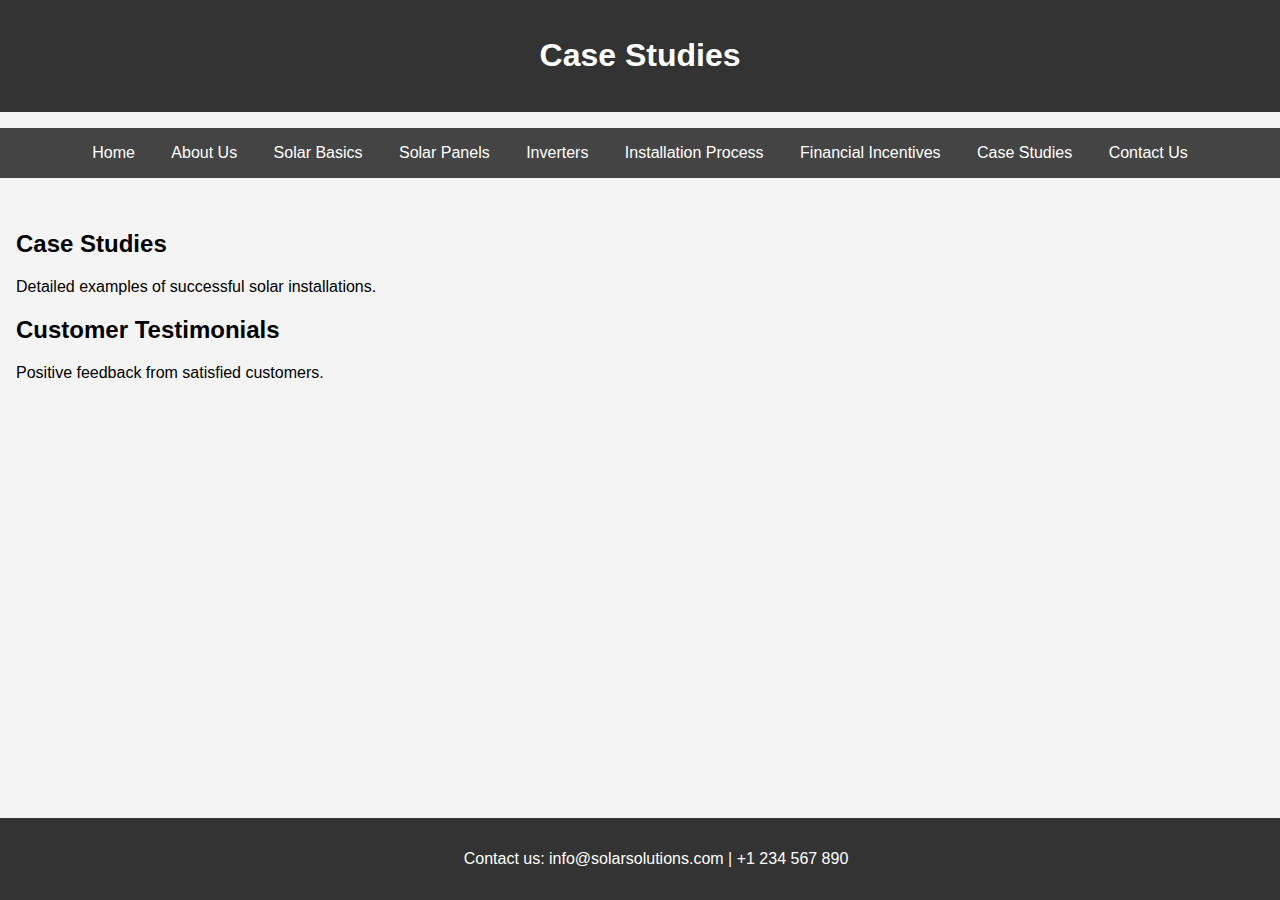
<file: case-studies.html>
<!DOCTYPE html>
<html lang="en">
<head>
  <meta charset="UTF-8">
  <meta name="viewport" content="width=device-width, initial-scale=1.0">
  <title>Case Studies - Solar Solutions</title>
  <link rel="stylesheet" href="styles.css">
</head>
<body>
  <header>
    <h1>Case Studies</h1>
  </header>
  <nav>
    <ul>
      <li><a href="index.html">Home</a></li>
      <li><a href="about.html">About Us</a></li>
      <li><a href="solar-basics.html">Solar Basics</a></li>
      <li><a href="solar-panels.html">Solar Panels</a></li>
      <li><a href="inverters.html">Inverters</a></li>
      <li><a href="installation.html">Installation Process</a></li>
      <li><a href="financial.html">Financial Incentives</a></li>
      <li><a href="case-studies.html">Case Studies</a></li>
      <li><a href="contact.html">Contact Us</a></li>
    </ul>
  </nav>
  <main>
    <section>
      <h2>Case Studies</h2>
      <p>Detailed examples of successful solar installations.</p>
      <h2>Customer Testimonials</h2>
      <p>Positive feedback from satisfied customers.</p>
    </section>
  </main>
  <footer>
    <p>Contact us: info@solarsolutions.com | +1 234 567 890</p>
  </footer>
</body>
</html>
</file>
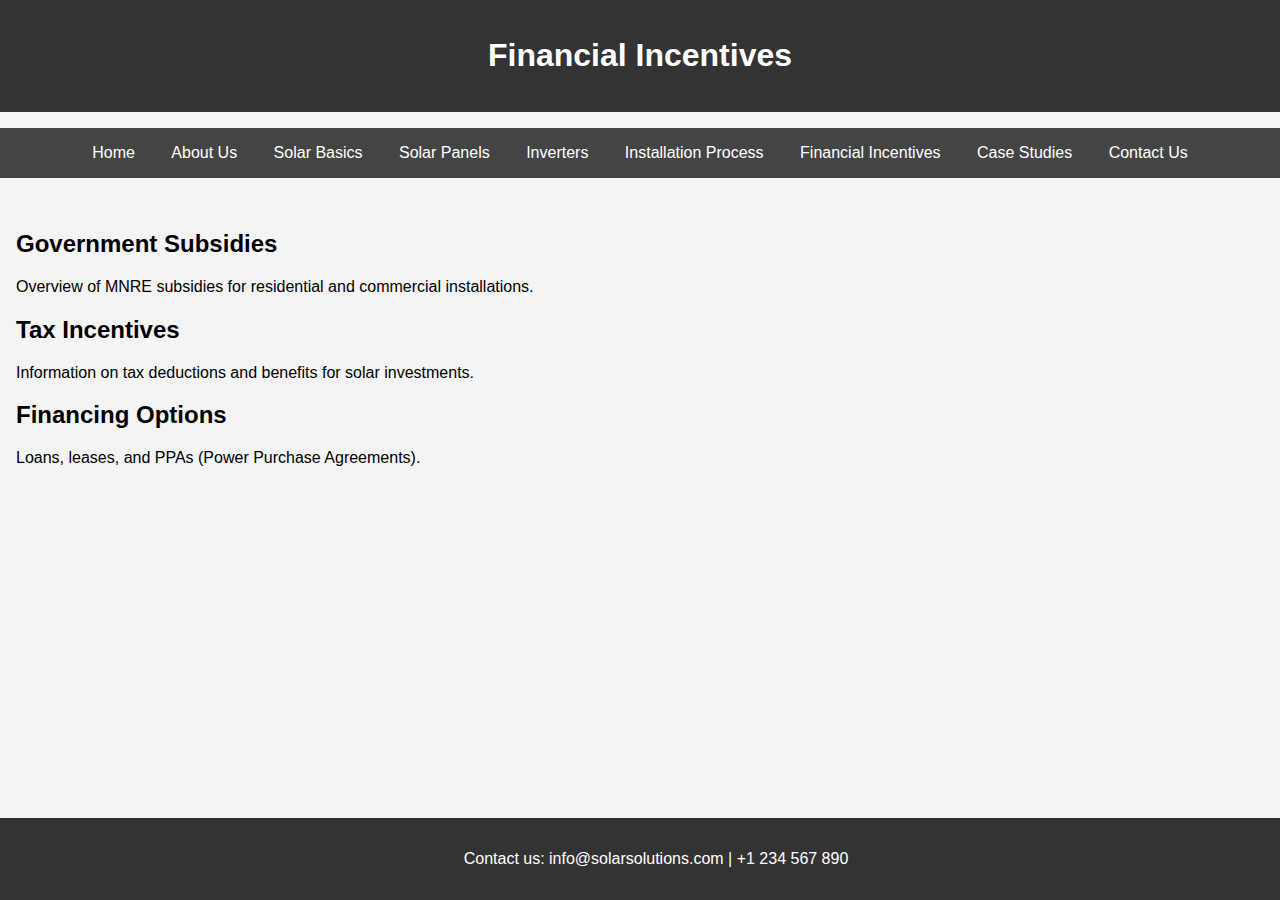
<file: financial.html>
<!DOCTYPE html>
<html lang="en">
<head>
  <meta charset="UTF-8">
  <meta name="viewport" content="width=device-width, initial-scale=1.0">
  <title>Financial Incentives - Solar Solutions</title>
  <link rel="stylesheet" href="styles.css">
</head>
<body>
  <header>
    <h1>Financial Incentives</h1>
  </header>
  <nav>
    <ul>
      <li><a href="index.html">Home</a></li>
      <li><a href="about.html">About Us</a></li>
      <li><a href="solar-basics.html">Solar Basics</a></li>
      <li><a href="solar-panels.html">Solar Panels</a></li>
      <li><a href="inverters.html">Inverters</a></li>
      <li><a href="installation.html">Installation Process</a></li>
      <li><a href="financial.html">Financial Incentives</a></li>
      <li><a href="case-studies.html">Case Studies</a></li>
      <li><a href="contact.html">Contact Us</a></li>
    </ul>
  </nav>
  <main>
    <section>
      <h2>Government Subsidies</h2>
      <p>Overview of MNRE subsidies for residential and commercial installations.</p>
      <h2>Tax Incentives</h2>
      <p>Information on tax deductions and benefits for solar investments.</p>
      <h2>Financing Options</h2>
      <p>Loans, leases, and PPAs (Power Purchase Agreements).</p>
    </section>
  </main>
  <footer>
    <p>Contact us: info@solarsolutions.com | +1 234 567 890</p>
  </footer>
</body>
</html>
</file>
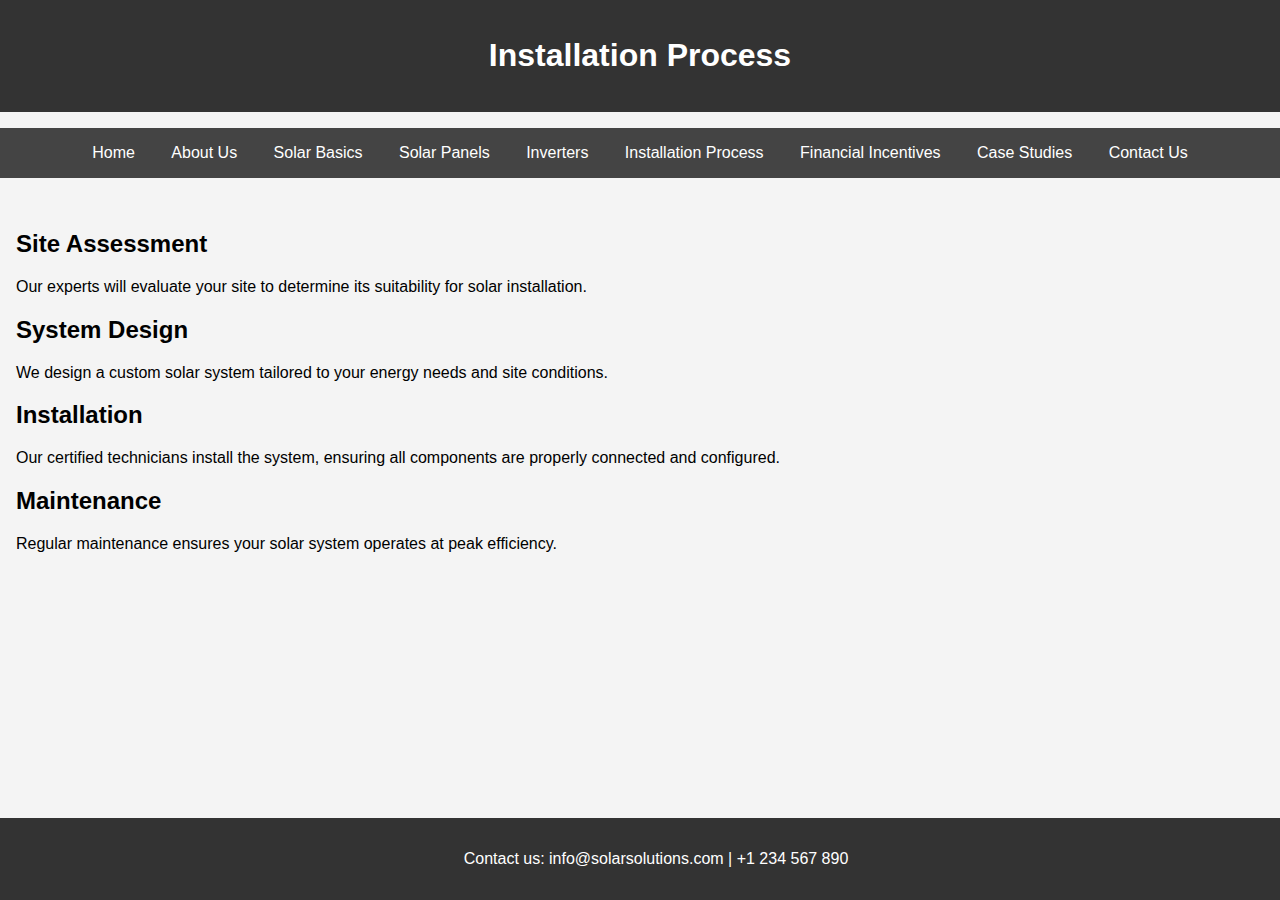
<file: installation.html>
<!DOCTYPE html>
<html lang="en">
<head>
  <meta charset="UTF-8">
  <meta name="viewport" content="width=device-width, initial-scale=1.0">
  <title>Installation Process - Solar Solutions</title>
  <link rel="stylesheet" href="styles.css">
</head>
<body>
  <header>
    <h1>Installation Process</h1>
  </header>
  <nav>
    <ul>
      <li><a href="index.html">Home</a></li>
      <li><a href="about.html">About Us</a></li>
      <li><a href="solar-basics.html">Solar Basics</a></li>
      <li><a href="solar-panels.html">Solar Panels</a></li>
      <li><a href="inverters.html">Inverters</a></li>
      <li><a href="installation.html">Installation Process</a></li>
      <li><a href="financial.html">Financial Incentives</a></li>
      <li><a href="case-studies.html">Case Studies</a></li>
      <li><a href="contact.html">Contact Us</a></li>
    </ul>
  </nav>
  <main>
    <section>
      <h2>Site Assessment</h2>
      <p>Our experts will evaluate your site to determine its suitability for solar installation.</p>
      <h2>System Design</h2>
      <p>We design a custom solar system tailored to your energy needs and site conditions.</p>
      <h2>Installation</h2>
      <p>Our certified technicians install the system, ensuring all components are properly connected and configured.</p>
      <h2>Maintenance</h2>
      <p>Regular maintenance ensures your solar system operates at peak efficiency.</p>
    </section>
  </main>
  <footer>
    <p>Contact us: info@solarsolutions.com | +1 234 567 890</p>
  </footer>
</body>
</html>
</file>
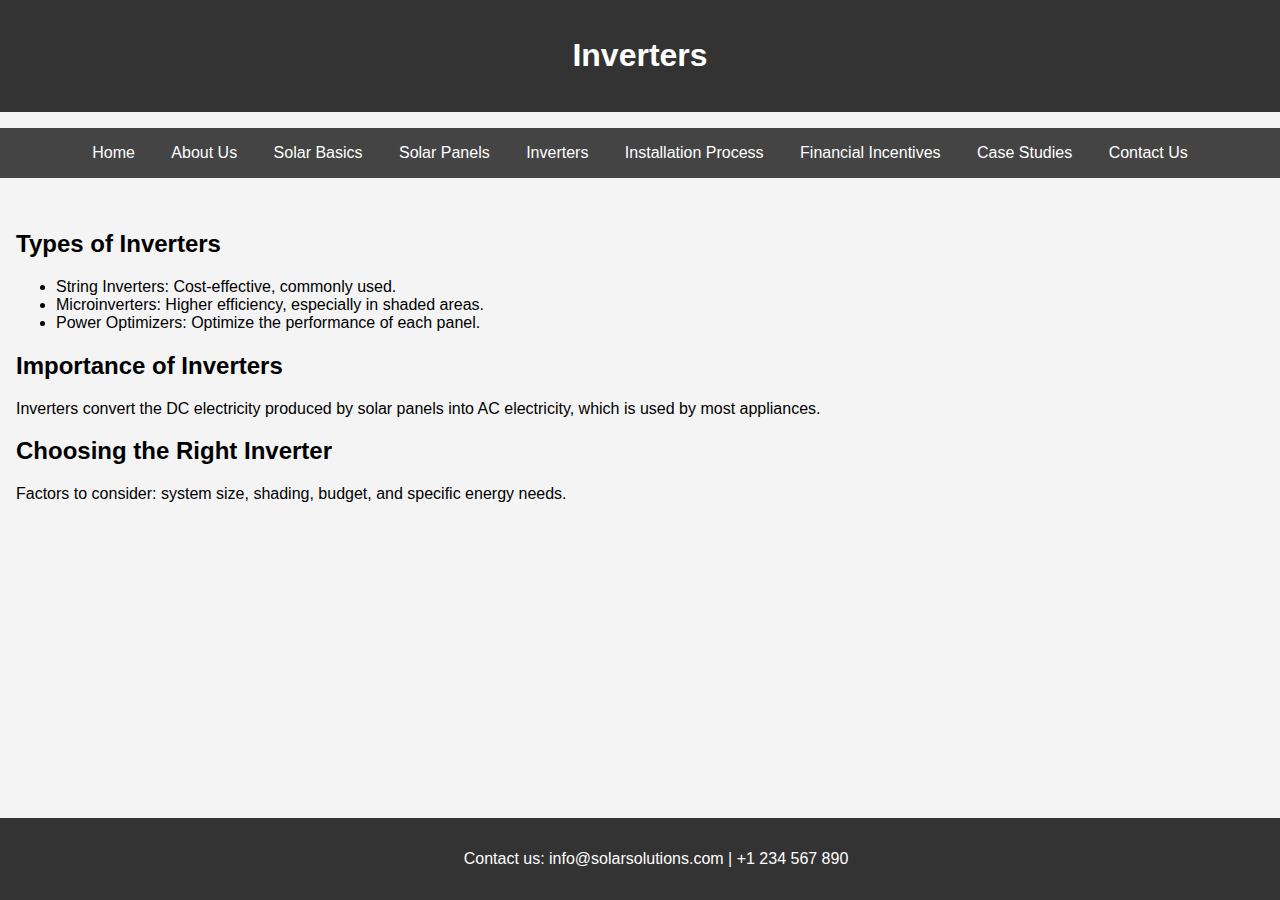
<file: inverters.html>
<!DOCTYPE html>
<html lang="en">
<head>
  <meta charset="UTF-8">
  <meta name="viewport" content="width=device-width, initial-scale=1.0">
  <title>Inverters - Solar Solutions</title>
  <link rel="stylesheet" href="styles.css">
</head>
<body>
  <header>
    <h1>Inverters</h1>
  </header>
  <nav>
    <ul>
      <li><a href="index.html">Home</a></li>
      <li><a href="about.html">About Us</a></li>
      <li><a href="solar-basics.html">Solar Basics</a></li>
      <li><a href="solar-panels.html">Solar Panels</a></li>
      <li><a href="inverters.html">Inverters</a></li>
      <li><a href="installation.html">Installation Process</a></li>
      <li><a href="financial.html">Financial Incentives</a></li>
      <li><a href="case-studies.html">Case Studies</a></li>
      <li><a href="contact.html">Contact Us</a></li>
    </ul>
  </nav>
  <main>
    <section>
      <h2>Types of Inverters</h2>
      <ul>
        <li>String Inverters: Cost-effective, commonly used.</li>
        <li>Microinverters: Higher efficiency, especially in shaded areas.</li>
        <li>Power Optimizers: Optimize the performance of each panel.</li>
      </ul>
      <h2>Importance of Inverters</h2>
      <p>Inverters convert the DC electricity produced by solar panels into AC electricity, which is used by most appliances.</p>
      <h2>Choosing the Right Inverter</h2>
      <p>Factors to consider: system size, shading, budget, and specific energy needs.</p>
    </section>
  </main>
  <footer>
    <p>Contact us: info@solarsolutions.com | +1 234 567 890</p>
  </footer>
</body>
</html>
</file>
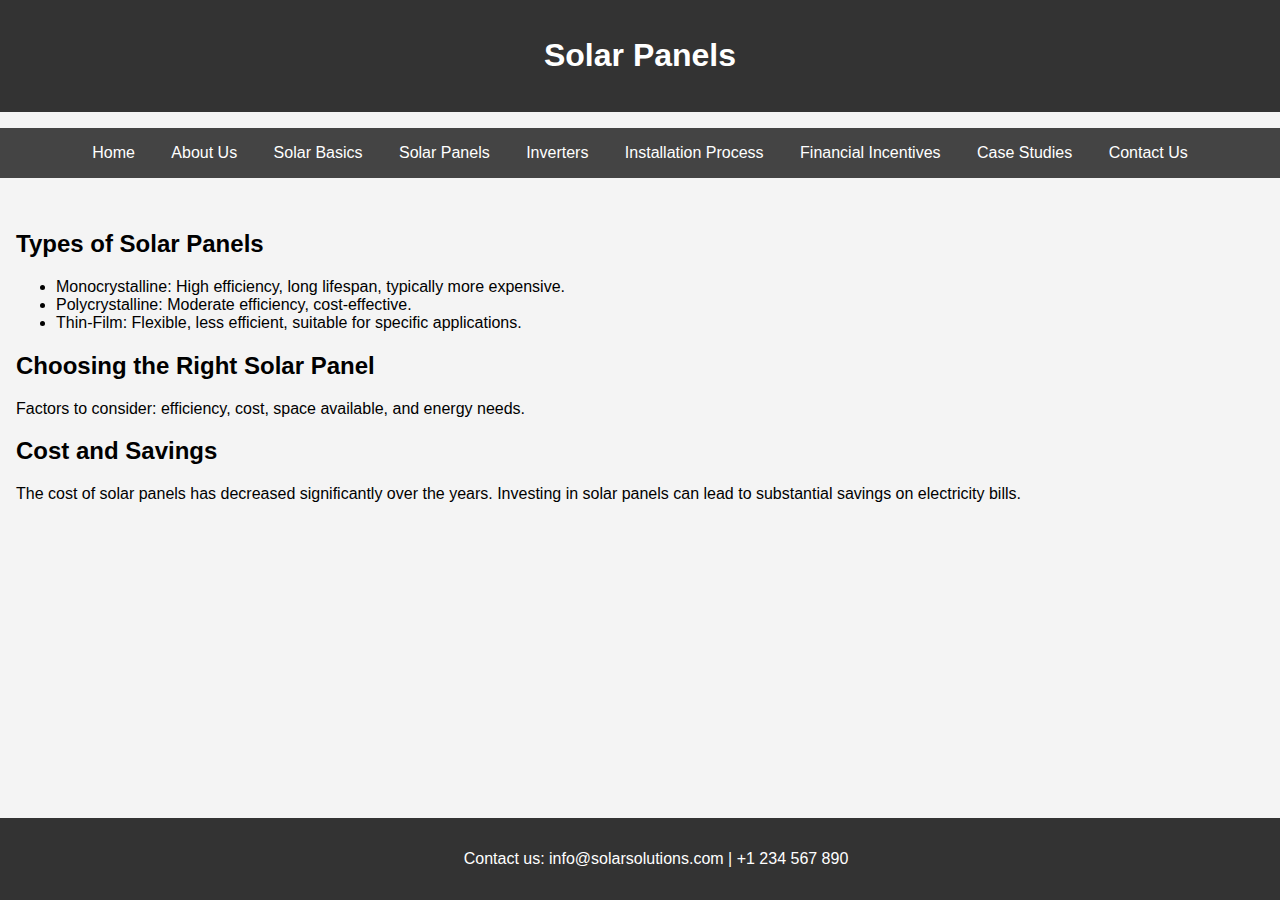
<file: solar-panels.html>
<!DOCTYPE html>
<html lang="en">
<head>
  <meta charset="UTF-8">
  <meta name="viewport" content="width=device-width, initial-scale=1.0">
  <title>Solar Panels - Solar Solutions</title>
  <link rel="stylesheet" href="styles.css">
</head>
<body>
  <header>
    <h1>Solar Panels</h1>
  </header>
  <nav>
    <ul>
      <li><a href="index.html">Home</a></li>
      <li><a href="about.html">About Us</a></li>
      <li><a href="solar-basics.html">Solar Basics</a></li>
      <li><a href="solar-panels.html">Solar Panels</a></li>
      <li><a href="inverters.html">Inverters</a></li>
      <li><a href="installation.html">Installation Process</a></li>
      <li><a href="financial.html">Financial Incentives</a></li>
      <li><a href="case-studies.html">Case Studies</a></li>
      <li><a href="contact.html">Contact Us</a></li>
    </ul>
  </nav>
  <main>
    <section>
      <h2>Types of Solar Panels</h2>
      <ul>
        <li>Monocrystalline: High efficiency, long lifespan, typically more expensive.</li>
        <li>Polycrystalline: Moderate efficiency, cost-effective.</li>
        <li>Thin-Film: Flexible, less efficient, suitable for specific applications.</li>
      </ul>
      <h2>Choosing the Right Solar Panel</h2>
      <p>Factors to consider: efficiency, cost, space available, and energy needs.</p>
      <h2>Cost and Savings</h2>
      <p>The cost of solar panels has decreased significantly over the years. Investing in solar panels can lead to substantial savings on electricity bills.</p>
    </section>
  </main>
  <footer>
    <p>Contact us: info@solarsolutions.com | +1 234 567 890</p>
  </footer>
</body>
</html>
</file>
<file: styles.css>
body {
  font-family: Arial, sans-serif;
  margin: 0;
  padding: 0;
  background-color: #f4f4f4;
}

header {
  background-color: #333;
  color: #fff;
  padding: 1rem;
  text-align: center;
}

nav ul {
  list-style: none;
  padding: 0;
  background-color: #444;
  overflow: hidden;
  text-align: center;
}

nav ul li {
  display: inline;
}

nav ul li a {
  display: inline-block;
  color: #fff;
  padding: 1rem;
  text-decoration: none;
}

nav ul li a:hover {
  background-color: #555;
}

main {
  padding: 1rem;
}

section {
  margin-bottom: 1.5rem;
}

footer {
  background-color: #333;
  color: #fff;
  text-align: center;
  padding: 1rem;
  position: fixed;
  bottom: 0;
  width: 100%;
}
</file>
